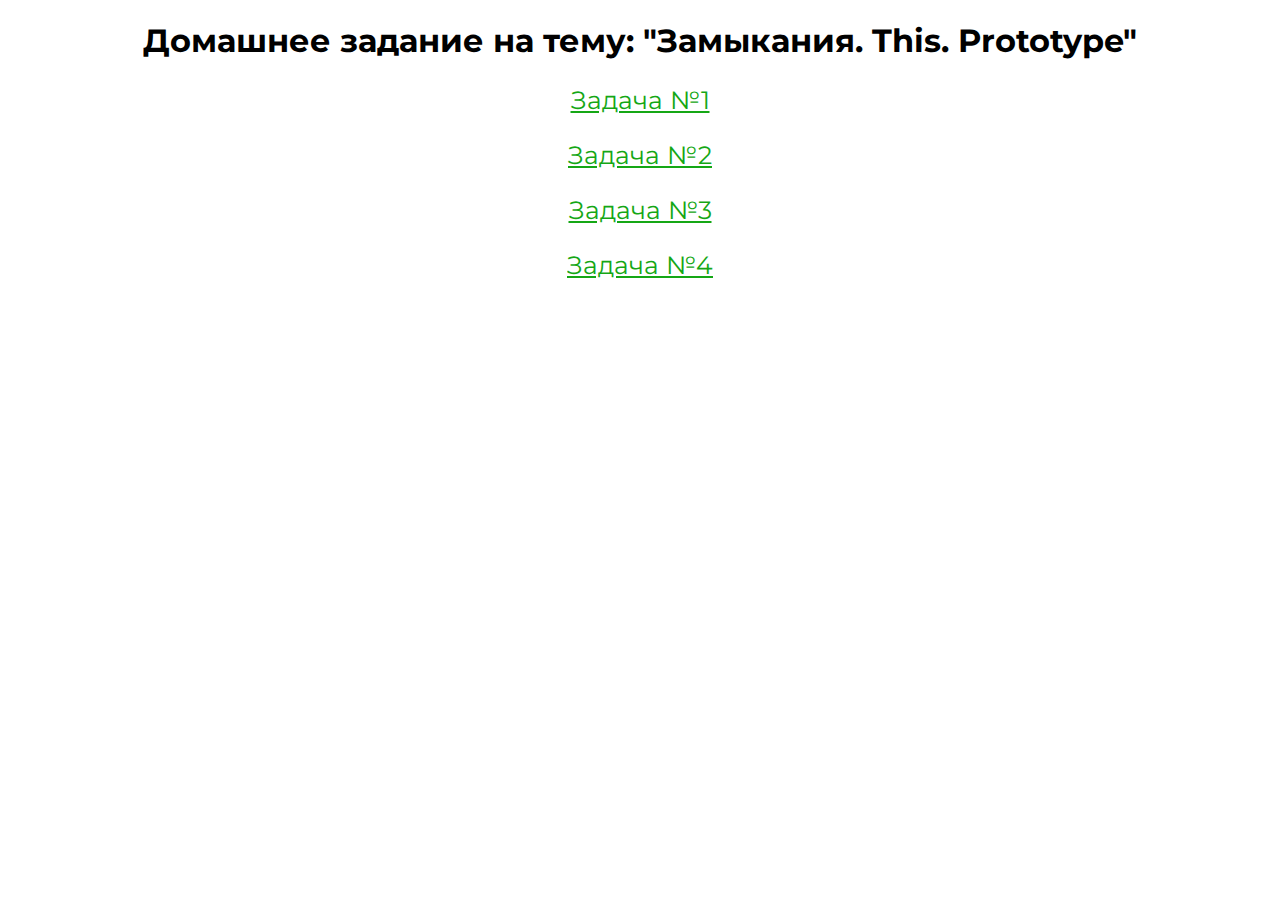
<file: Index.html>
<!DOCTYPE html>
<html>
<head>
      <meta charset="UTF-8">
      <meta name="viewport" content="width=device-width, initial-scale=1.0">
      <link rel="stylesheet" href="style.css">
      <link rel="preconnect" href="https://fonts.googleapis.com">
      <link rel="preconnect" href="https://fonts.gstatic.com" crossorigin>
      <link href="https://fonts.googleapis.com/css2?family=Montserrat:wght@500&display=swap" rel="stylesheet">
      <title>Задание 9</title>
</head>
<body>
      <h1>Домашнее задание на тему: "Замыкания. This. Prototype"</h1>
      <p><a class="done" href="./task1.html">Задача №1</a></p>
      <p><a class="done" href="./task2.html">Задача №2</a></p>
      <p><a class="done" href="./task3.html">Задача №3</a></p>
      <p><a class="done" href="./task4.html">Задача №4</a></p>
</body>
</html>
</file>
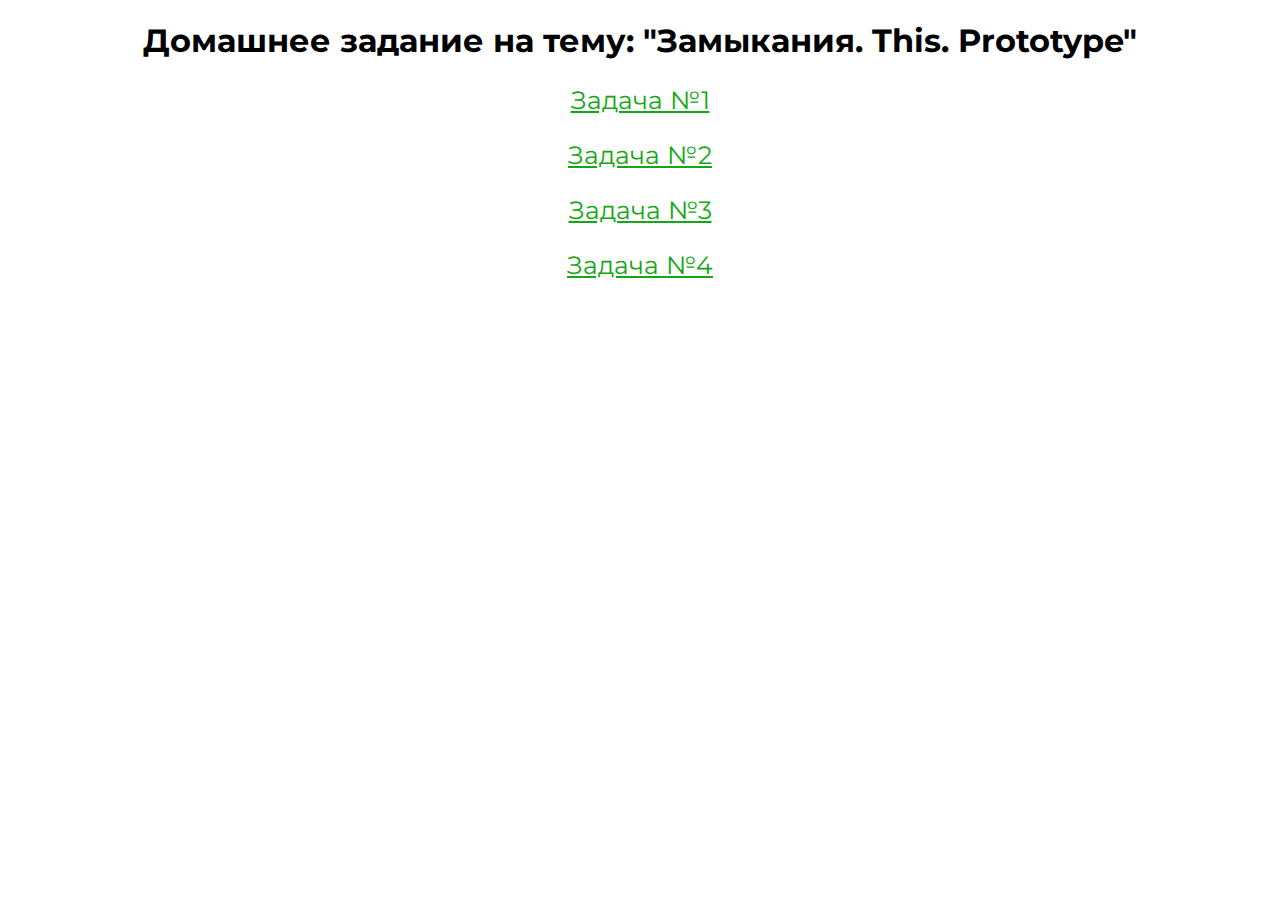
<file: index.html>
<!DOCTYPE html>
<html>
<head>
      <meta charset="UTF-8">
      <meta name="viewport" content="width=device-width, initial-scale=1.0">
      <link rel="stylesheet" href="style.css">
      <link rel="preconnect" href="https://fonts.googleapis.com">
      <link rel="preconnect" href="https://fonts.gstatic.com" crossorigin>
      <link href="https://fonts.googleapis.com/css2?family=Montserrat:wght@500&display=swap" rel="stylesheet">
      <title>Задание 9</title>
</head>
<body>
      <h1>Домашнее задание на тему: "Замыкания. This. Prototype"</h1>
      <p><a class="done" href="./task1.html">Задача №1</a></p>
      <p><a class="done" href="./task2.html">Задача №2</a></p>
      <p><a class="done" href="./task3.html">Задача №3</a></p>
      <p><a class="done" href="./task4.html">Задача №4</a></p>
</body>
</html>
</file>
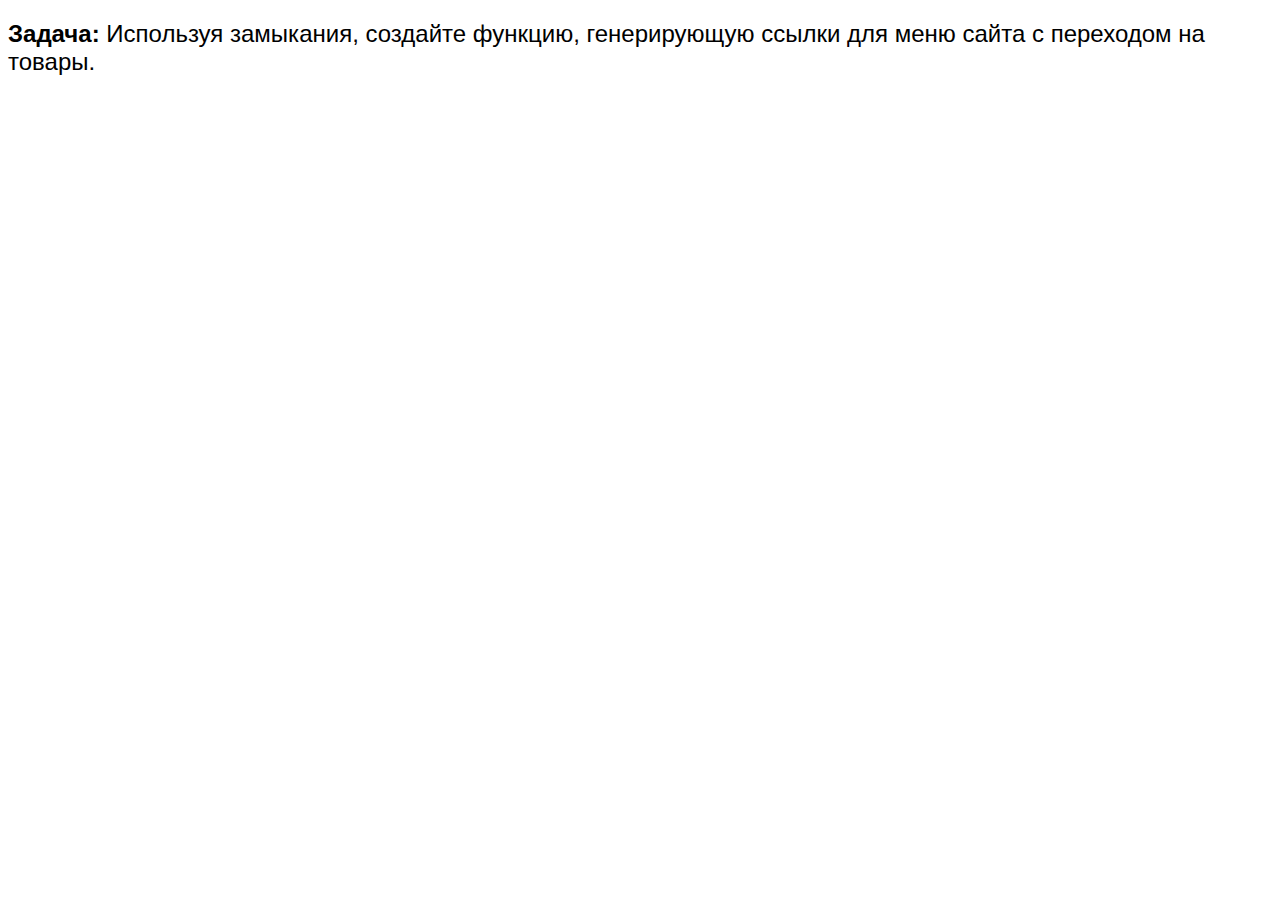
<file: task1.html>
<!DOCTYPE html>
<head>
      <meta charset="UTF-8">
      <meta name="viewport" content="width=device-width, initial-scale=1.0">
      <link rel="stylesheet" href="style.css">
      <title>Задача 1</title>
</head>
<body>
      <h2>Задача: <span>Используя замыкания, создайте функцию, генерирующую ссылки для меню сайта с переходом на товары.</span></h2>
      <script src="js/closure.js"></script>
      <script>
            task1();
      </script>
</body>
</html>
</file>
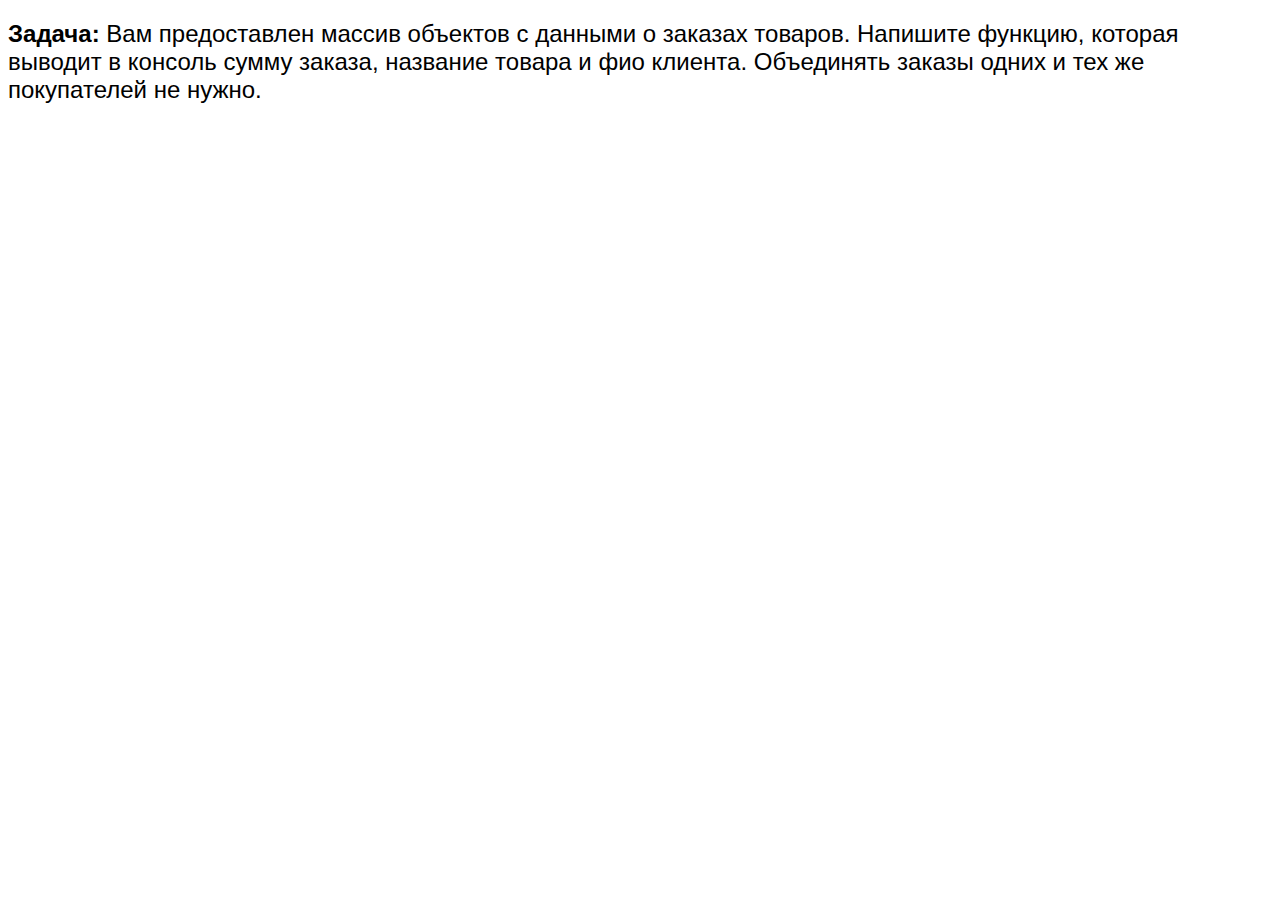
<file: task2.html>
<!DOCTYPE html>
<head>
      <meta charset="UTF-8">
      <meta name="viewport" content="width=device-width, initial-scale=1.0">
      <link rel="stylesheet" href="style.css">
      <title>Задача 2</title>
</head>
<body>
      <h2>Задача: <span>Вам предоставлен массив объектов с данными о заказах товаров. Напишите функцию, которая выводит в консоль сумму заказа, название товара и фио клиента. Объединять заказы одних и тех же покупателей не нужно.</span></h2>
      <script src="js/closure.js"></script>
      <script>
            let orders=[
            {
                  fio:"Ivan",
                  tovar:"phone",
                  price:10000,
                  quantity:2
            },
            {
                  fio:"Peter",
                  tovar:"usb",
                  price:2300,
                  quantity:5
            },
            {
                  fio:"Mary",
                  tovar:"connector",
                  price:100,
                  quantity:100
            },
            ]
            task2(orders);
      </script>
</body>
</html>
</file>
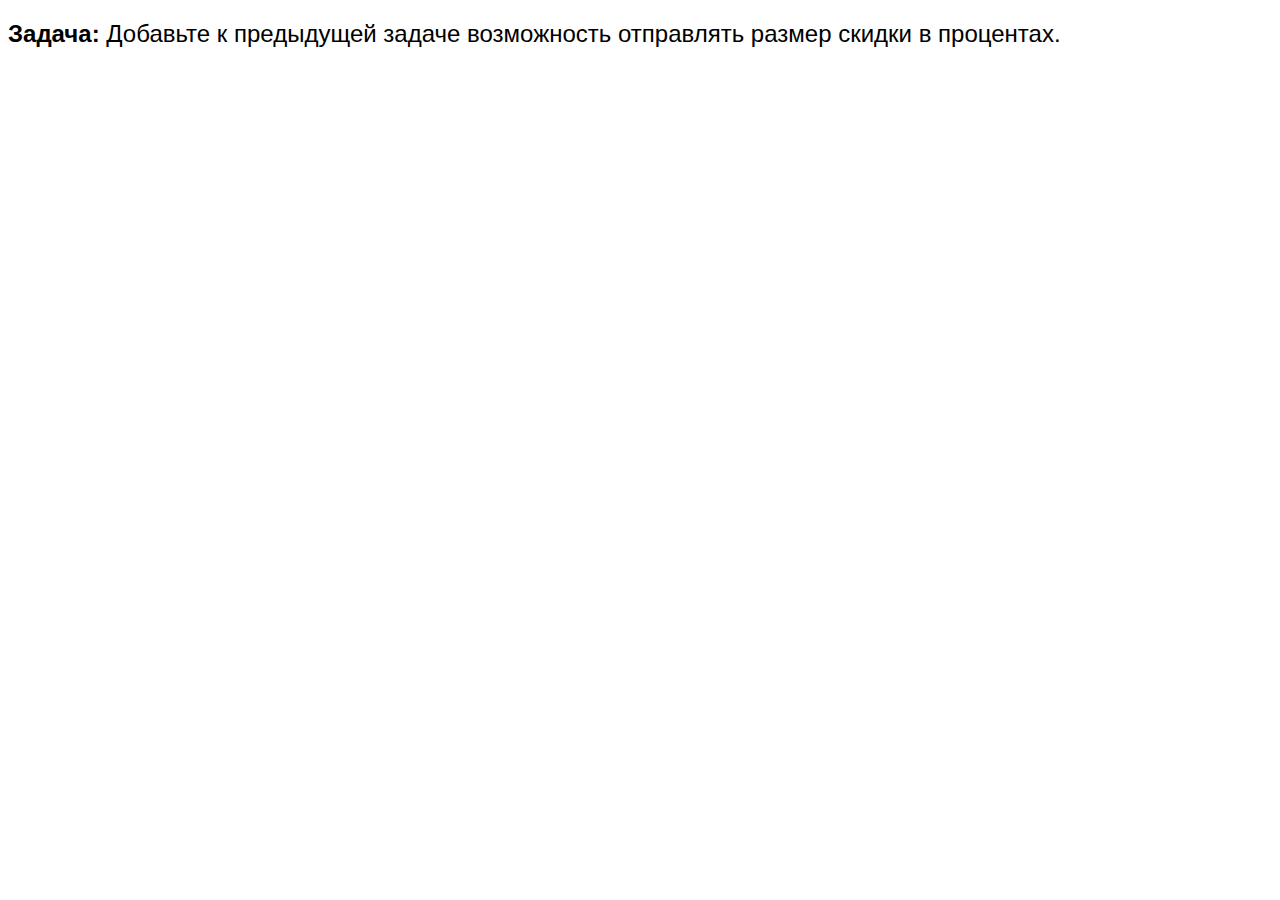
<file: task3.html>
<!DOCTYPE html>
<head>
      <meta charset="UTF-8">
      <meta name="viewport" content="width=device-width, initial-scale=1.0">
      <link rel="stylesheet" href="style.css">
      <title>Задача 3</title>
</head>
<body>
      <h2>Задача: <span>Добавьте к предыдущей задаче возможность отправлять размер скидки в процентах. </span></h2>
      <script src="js/closure.js"></script>
      <script>
                        let orders=[
            {
                  fio:"Ivan",
                  tovar:"phone",
                  price:10000,
                  quantity:2
            },
            {
                  fio:"Peter",
                  tovar:"usb",
                  price:2300,
                  quantity:5
            },
            {
                  fio:"Mary",
                  tovar:"connector",
                  price:100,
                  quantity:100
            },
            ]
            task3(orders);
      </script>
</body>
</html>
</file>
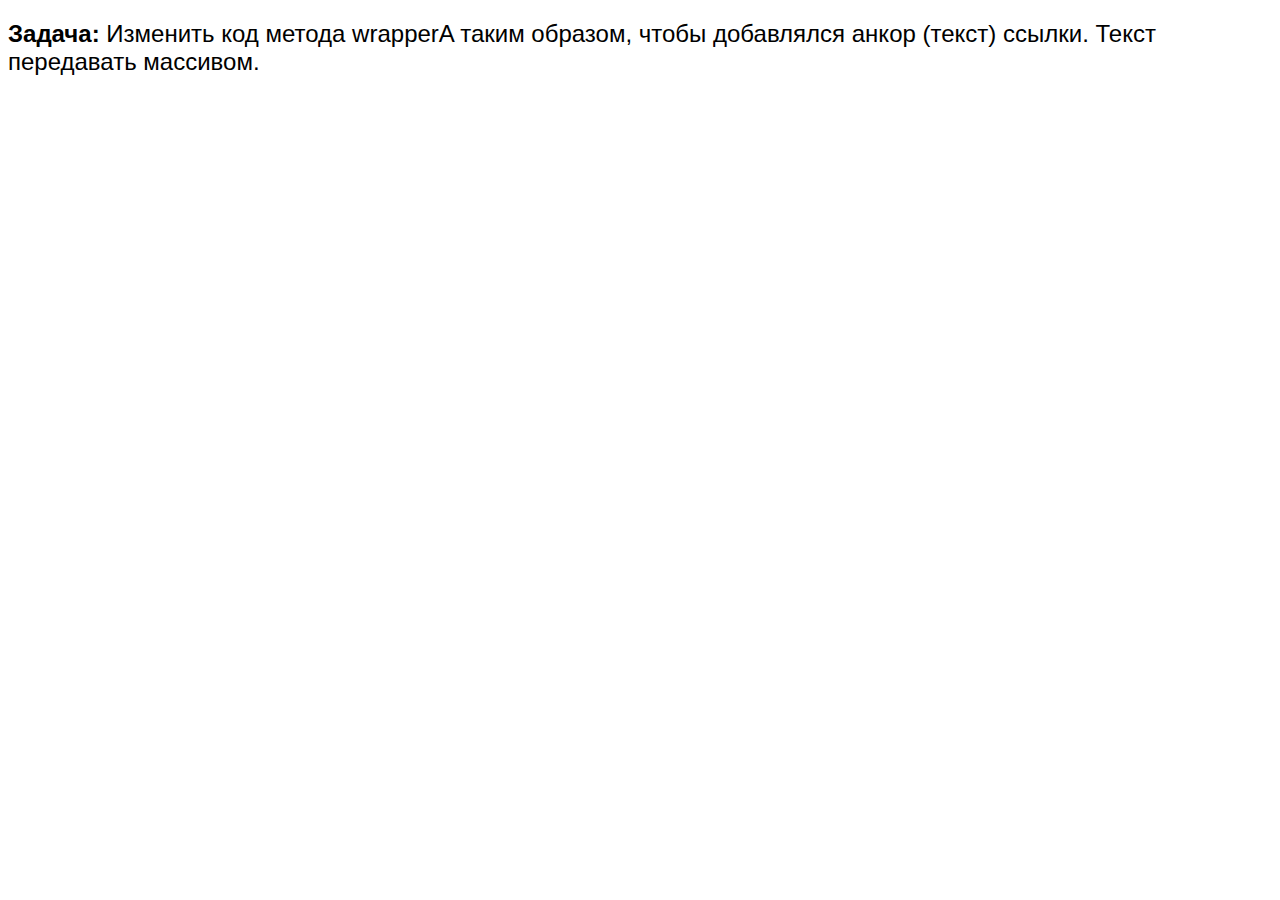
<file: task4.html>
<!DOCTYPE html>
<head>
      <meta charset="UTF-8">
      <meta name="viewport" content="width=device-width, initial-scale=1.0">
      <link rel="stylesheet" href="style.css">
      <title>Задача 4</title>
</head>
<body>
      <h2>Задача: <span>Изменить код метода wrapperA  таким образом, чтобы добавлялся анкор (текст) ссылки. Текст передавать массивом.
      </span></h2>
      <script src="js/closure.js"></script>
      <script>
            task4();
      </script>
</body>
</html>
</file>
<file: style.css>
.container {
      max-width: 1140px;
      margin: 0 auto;
}
h1 {
      font-family: 'Montserrat', sans-serif;
      text-align: center;
}
h2 {
      font-family: 'Montserrat', sans-serif;
      text-align: left;
}
span {
      font-weight: 500;
}
p {
      font-family: 'Montserrat', sans-serif;
      font-size: 25px;
      text-align: center;
}
.done {
      color: rgb(21, 167, 21);
}
.done:hover {
      color: rgb(9, 61, 9);
}
</file>
